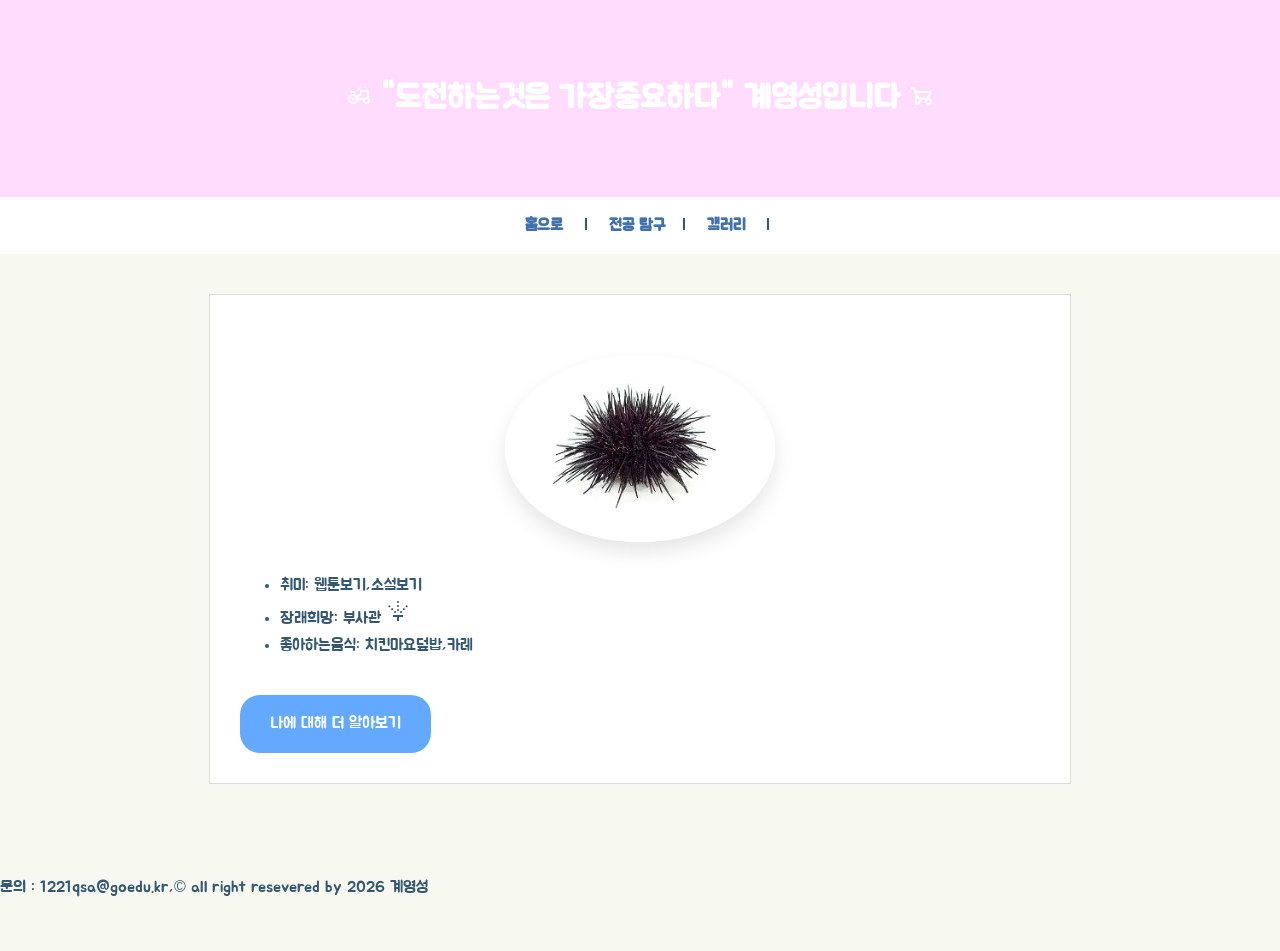
<file: index.html>
<!DOCTYPE html>
<html lang="ko">
<head>
    <meta charset="UTF-8">
    <meta name="viewport" content="width=device-width, initial-scale=1.0">
    <title>홈 페이지</title>

    <link rel="preconnect" href="https://fonts.googleapis.com">
<link rel="preconnect" href="https://fonts.gstatic.com" crossorigin>
<link href="https://fonts.googleapis.com/css2?family=Jua&display=swap" rel="stylesheet">

<link rel="stylesheet" href="https://fonts.googleapis.com/css2?family=Material+Symbols+Outlined:opsz,wght,FILL,GRAD@20..48,100..700,0..1,-50..200&" />
    <link rel="stylesheet" href="./style.css">

</head>
<body> 
    <header>
        <h1>
            
                        <span class="material-symbols-outlined">
            agriculture
            </span>
            "도전하는것은 가장중요하다" 계영성입니다
                        <span class="material-symbols-outlined">
            garden_cart
            </span>
        </h1>
    </header>

     <nav>
     <a href="index.html"><span class="material-symbols-outlined"></span>홈으로</a> |
        <a href="subject.html"><span class="material-symbols-outlined"></span>전공 탐구</a>|
        
        <a href="gallery.html" ><span class="material-symbols-outlined"></span>갤러리</a> |
        

    </nav>

    <main>
        <img src="images/me.webp" alt="내 별명 사진">
        <p>
        <ul>
        <li>취미: 웹툰보기,소설보기</li>
        <li>장래희망: 부사관            <span class="material-symbols-outlined">
            sprinkler
            </span></li>
        <li>좋아하는음식: 치킨마요덮밥,카레</li>
        </ul>
        </p>
        <a href="#" class="my-button">나에 대해 더 알아보기</a>
    </main>

    <footer>
        문의 : 1221qsa@goedu.kr,&copy; all right resevered by 2026 계영성
    </footer>
</body>
</html>
</file>
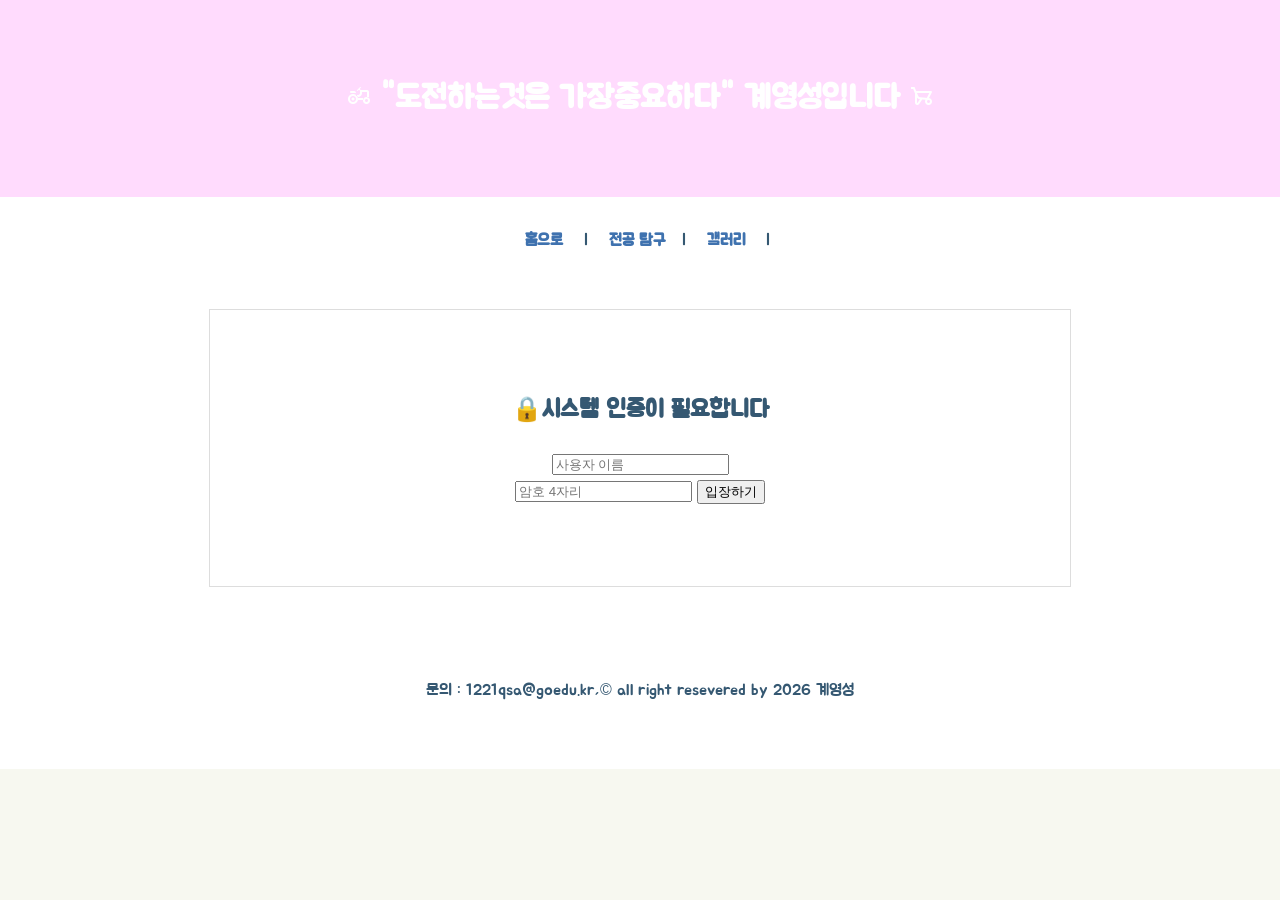
<file: gallery.html>
<!DOCTYPE html>
<html lang="ko">
<head>
    <meta charset="UTF-8">
    <meta name="viewport" content="width=device-width, initial-scale=1.0">
    <title>홈 페이지</title>

    <link rel="preconnect" href="https://fonts.googleapis.com">
<link rel="preconnect" href="https://fonts.gstatic.com" crossorigin>
<link href="https://fonts.googleapis.com/css2?family=Jua&display=swap" rel="stylesheet">

<link rel="stylesheet" href="https://fonts.googleapis.com/css2?family=Material+Symbols+Outlined:opsz,wght,FILL,GRAD@20..48,100..700,0..1,-50..200&" />
    <link rel="stylesheet" href="./style.css">

</head>
<body> 
    <header>
        <h1>
            
                        <span class="material-symbols-outlined">
            agriculture
            </span>
            "도전하는것은 가장중요하다" 계영성입니다
                        <span class="material-symbols-outlined">
            garden_cart
            </span>
        </h1>
    </header>

    <nav>
        <nav>
     <a href="index.html"><span class="material-symbols-outlined"></span>홈으로</a> |
        <a href="subject.html"><span class="material-symbols-outlined"></span>전공 탐구</a>|
        
        <a href="gallery.html" ><span class="material-symbols-outlined"></span>갤러리</a> |
        

    </nav>

    <main>

        <div id="login-box" style="text-align: center; margin: 50px;">
            <h2> 🔒시스템 인증이 필요합니다</h2>
            <input type="text" id="userId" placeholder="사용자 이름"></br>
            <input type="password" id="userPw" placeholder="암호 4자리">
            <button onclick="checkLogin()">입장하기</button>

        </div>
        
        
        <div id="secret-area" style="display: none;">
            <h3 style="color: #2e7d32;">👏<span id="user-display"></span>님,반갑습니다!</h3>

        



            

            


        <div class="display-box">
            <img id="targetimg" src="./images/ddada.jpg" style="width: 100%;
            max-width: 500px;"/>
            <p id="targetDesc">과일&채소요리</p>
        </div>

        <div class="thumb-list">
            <img src="images/ddada.jpg" alt="실습1" onclick="show('./images/ddada.jpg','과일모둠!')">
            <img src="images/zzsc.jpg" alt="실습2" onclick="show('./images/zzsc.jpg','수박')">
            <img src="images/zxc.jpg" alt="실습3" onclick="show('./images/zxc.jpg','달걀토마토볶음')">
             <img src="images/qwe.jpg" alt="실습4" onclick="show('./images/qwe.jpg','방울 토마토 마리네이드')">
             <img src="images/lkj.jpg" alt="실습5" onclick="show('./images/lkj.jpg','방울 토마토 구이')">
             <img src="images/gg.webp" alt="실습6" onclick="show('./images/gg.webp','방울 토마토 올리브 절임')">
             <img src="images/zz.jpg" alt="실습7" onclick="show('./images/zz.jpg','과일 요거트')">
             <img src="images/qqq.jpg"  alt="실습8"onclick="show('./images/qqq.jpg','과일 샐러드')">
             <img src="images/kkk.jpg" alt="실습9" onclick="show('./images/kkk.jpg','과일 화채')">
             <img src="images/hhhh.png" alt="실습10" onclick="show('./images/hhhh.png','과일 꼬치')">
        </div>






         


            <hr>
            <div id="settings" style="margin-top: 30px ; padding: 20px; border: 1px solid #ddd; background:#fff ;">
                <h4> 🔑 시스템 보안 설정 </h4>
                <p style="font-size: 0.9em; color: #666;">보안을 위해 정기적으로 비밀번호를 변경해주세요.</p>
                <input type="password" id="newPw" placeholder="새 비밀번호 입력" />
                <button onclick="changePassword()">비밀번호 변경</button>
                <button onclick="logout()">로그아웃</button>
            </div>
      
    </main>

    <footer>
        문의 : 1221qsa@goedu.kr,&copy; all right resevered by 2026 계영성
    </footer>
    <script>
        function show(imgPath, text){
            document.getElementById("targetimg").src=imgPath;
            document.getElementById("targetDesc").innerText=text;
        }







        function checkLogin(){
        let name = document.getElementById("userId").value;
        let pw = document.getElementById("userPw").value;

        let currentPw = localStorage.getItem("userPassword") || "1234" ;

        if (pw === currentPw && name !== "" ) {
            localStorage.setItem("isLoggedIn","true")
            localStorage.setItem("savedName",name);
            localStorage.setItem("userPassword",currentPw);

            alert(name + "님, 인증 정보가 저장소에 기록되었습니다.");

            document.getElementById("login-box").style.display="none";
            document.getElementById("secret-area").style.display="block";
            document.getElementById("user-display").innerText= name ;

        } else {
            alert("암호가 일치하지 않습니다. 다시 시도하십시오");
        }
      }
      window.onload = function() {
        let isLoggedIn = localStorage.getItem("isLoggedIn");

        let savedName = localStorage.getItem("savedName");

        if (isLoggedIn === "true") {
            document.getElementById("login-box").style.display = "none";
            document.getElementById("secret-area").style.display = "block";
            document.getElementById("user-display").innerText = savedName;
        }
      };
      function changePassword() {
        let newPw = document.getElementById("newPw").value;
        if (newPw.length < 4) { 
            alert("암호는 4자리 이상이어야 합니다.");
         return;
         }


        localStorage.setItem("userPassword", newPw) ;
        
        alert("비밀번호가 변경되었습니다.");

        document.getElementById("newPw").value = "";
      }
      function logout() {
        if (confirm("로그아웃 하시겠습니까?")) {
            localStorage.removeItem("isLoggedIn");
            localStorage.removeItem("savedName");
            location.href = "index.html";

        }
      }







        
    </script>







</body>
</html>
</file>
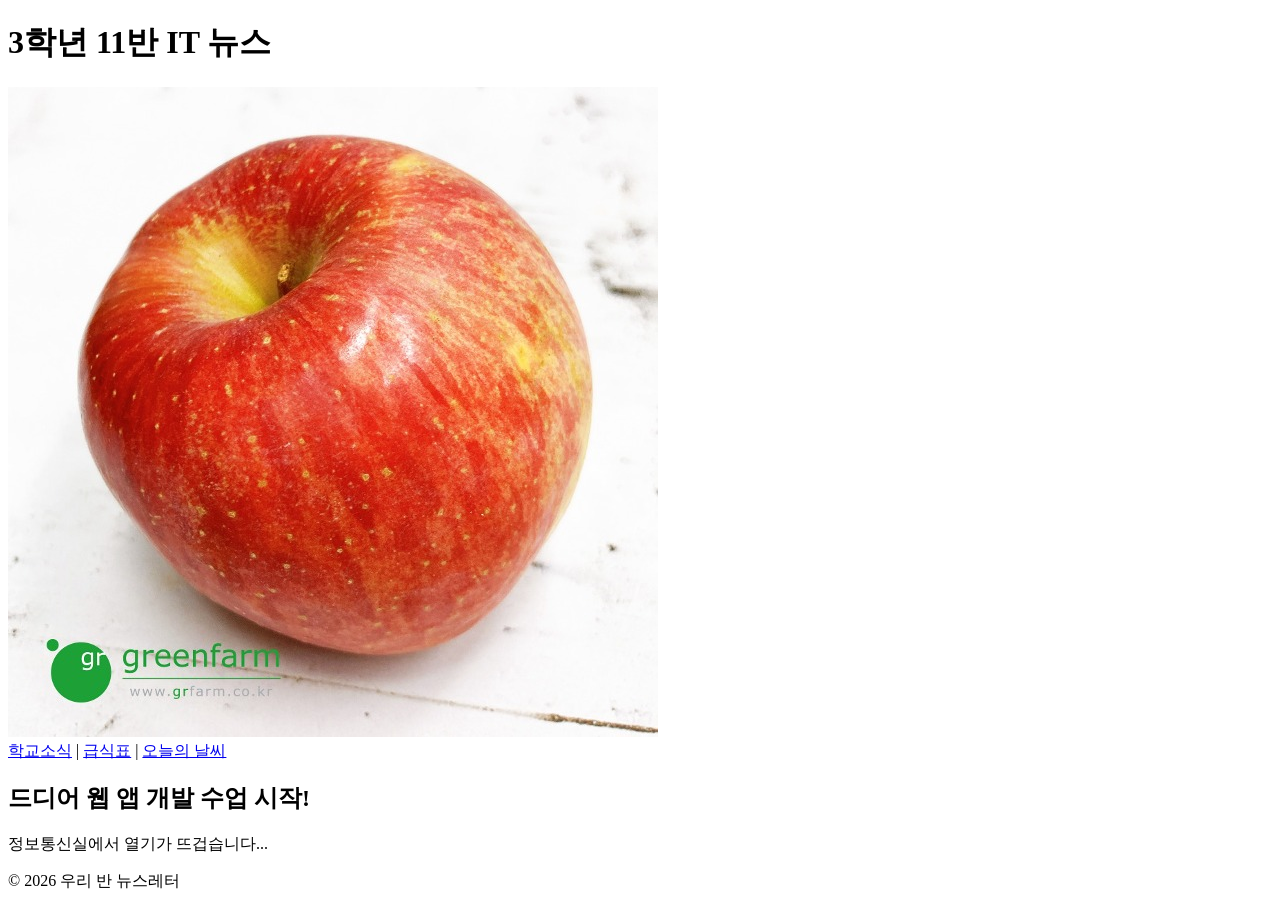
<file: news.html>
<!doctype html>
<html lang="ko">
  <head>
    <meta charset="UTF-8" />
    <meta name="viewport" content="width=device-width, initial-scale=1.0" />
    <title>우리반 뉴스레터(I Do)</title>
  </head>
  <body>
    <header>
      <h1>3학년 11반 IT 뉴스</h1>
    </header>
    <img src="images/Borkh.jpg" alt="내 사진" />
    <nav>
      <a href="#">학교소식</a> | <a href="#">급식표</a> |
      <a href="#">오늘의 날씨</a>
    </nav>
    <main>
      <article>
        <h2>드디어 웹 앱 개발 수업 시작!</h2>
        <p>정보통신실에서 열기가 뜨겁습니다...</p>
      </article>
    </main>
    <footer><p>&copy; 2026 우리 반 뉴스레터</p></footer>
  </body>
</html>
</file>
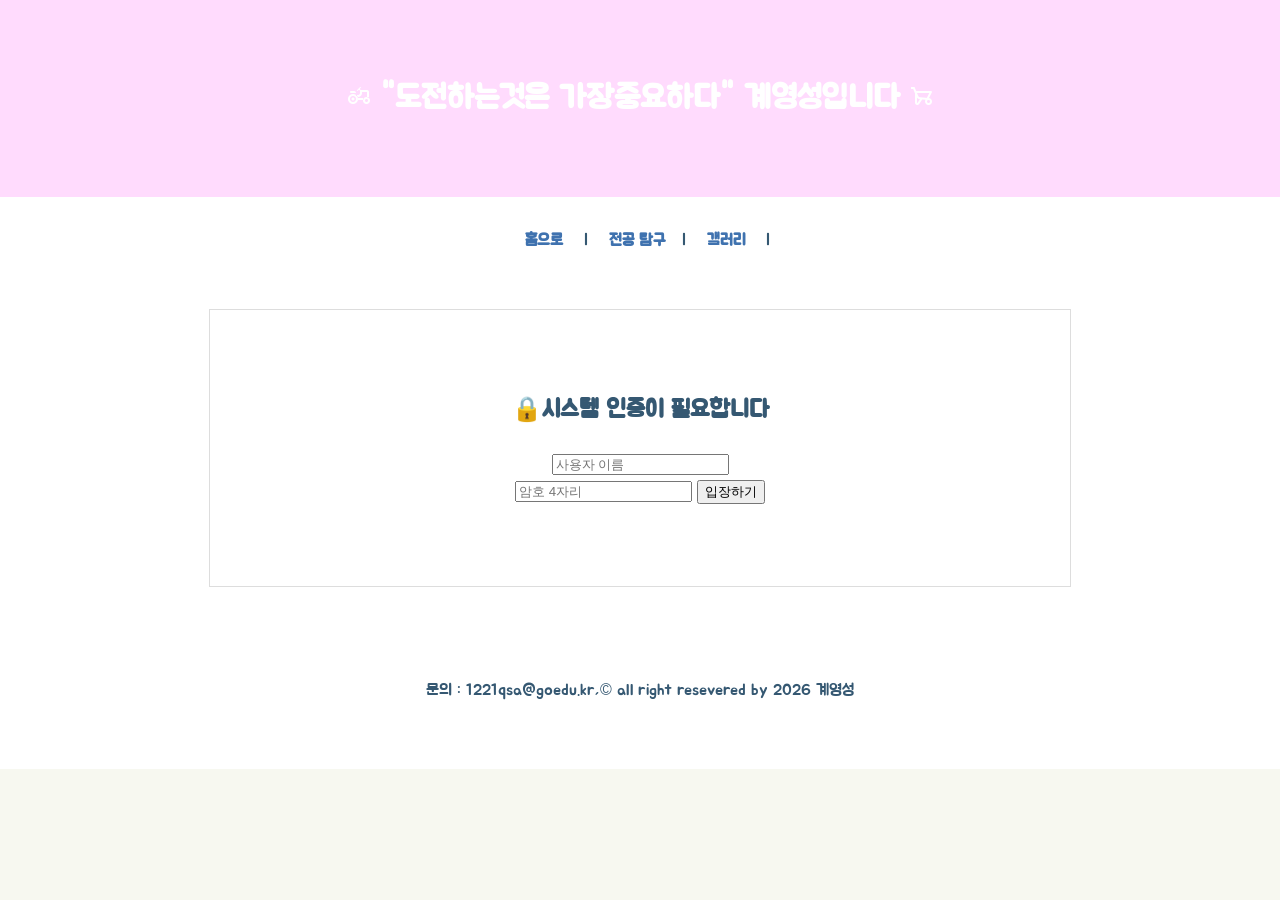
<file: subject.html>
<!DOCTYPE html>
<html lang="ko">
<head>
    <meta charset="UTF-8">
    <meta name="viewport" content="width=device-width, initial-scale=1.0">
    <title>홈 페이지</title>

    <link rel="preconnect" href="https://fonts.googleapis.com">
<link rel="preconnect" href="https://fonts.gstatic.com" crossorigin>
<link href="https://fonts.googleapis.com/css2?family=Jua&display=swap" rel="stylesheet">

<link rel="stylesheet" href="https://fonts.googleapis.com/css2?family=Material+Symbols+Outlined:opsz,wght,FILL,GRAD@20..48,100..700,0..1,-50..200&" />
    <link rel="stylesheet" href="./style.css">

</head>
<body> 
    <header>
        <h1>
            
                        <span class="material-symbols-outlined">
            agriculture
            </span>
            "도전하는것은 가장중요하다" 계영성입니다
                        <span class="material-symbols-outlined">
            garden_cart
            </span>
        </h1>
    </header>

    <nav>
         <nav>
     <a href="index.html"><span class="material-symbols-outlined"></span>홈으로</a> |
        <a href="subject.html"><span class="material-symbols-outlined"></span>전공 탐구</a>|
        
        <a href="gallery.html" ><span class="material-symbols-outlined"></span>갤러리</a> |
        

    </nav>


    <main>
        <div id="login-box" style="text-align: center; margin: 50px;">
            <h2> 🔒시스템 인증이 필요합니다</h2>
            <input type="text" id="userId" placeholder="사용자 이름"></br>
            <input type="password" id="userPw" placeholder="암호 4자리">
            <button onclick="checkLogin()">입장하기</button>

        </div>
        <div id="secret-area" style="display: none;">
            <h3 style="color: #2e7d32;">👏<span id="user-display"></span>님,반갑습니다!</h3>

            
            
            <section class="agriculture-portfolio">
            <article class="crop-item">
                <figure class="crop-image">
                    <img src="./images/ssss.webp" alt="직접 재배한 농작물 사진">
                    <figcaption>그림1.본인이 직접 재배한 농작물 실물</figcaption>
                    <img src="./images/daa.png" alt="직접 재배한 농작물 사진">
                    <figcaption>그림2.본인이 직접 재배한 농작물 실물</figcaption>
                    <img src="./images/srs.jpg" alt="직접 재배한 농작물 사진">
                    <figcaption>그림3.본인이 직접 재배한 농작물 실물</figcaption>
                </figure>

                <div class="crop-details">
                    <h3>농작물 명칭: 상추</h3>

                    <section class="info-block">
                        <h4>재배 및 생산 특성</h4>
                        <ul>
                            <li><strong>품종:</strong>꽃상추/상추</li>
                            <li><strong>재배환경: 시설 재배 / 노지 재배등</strong></li>
                            <li><strong>먹는법:</strong>일반적으로는 매끄러운 면이 위로 가게 싸먹지만 매끈한 면이 겉으로 나오도록 뒤집어서 싸 먹는 게 더 낫다는 사람들도 있다. 옛날에는 그렇게 먹으면 체하지 않는다고 여겼다 하는데 가운데 심 때문에 거꾸로 싸먹기 어렵다 싶으면 그 부분을 지그시 눌러주면 싸기가 편하다.</li>
                            <li><strong>역사:</strong>가장 오래된 기록에 따르면 한민족은 최소한 삼국시대 고구려에서부터 상추를 먹고 있었다고 기록되어 있다</li>
                            <li><strong>명칭의변화:</strong>상추라는 식물은 원래 가시상추라는 식물로, 유럽과 북아프리카, 서아시아가 원산지인데 국내로는 중국을 거쳐서 들어왔기에 중국식 어원대로 생채(生菜)라고 불렀으나, 시간이 지나면서 이름이 변하여 지금은 '상추'라고 부른다. 이전에는 '상치'가 표준어였기에 상치라고 불렀고 우리말 바로쓰기 캠페인에서 항상 '상추(X)·상치(O)'라고 가르치던 단어였기 때문에 아직도 '상치'라고 기억하는 사람들도 많지만, 통계 조사 결과 '상추'의 사용 빈도가 더 많은 것이 확인되어 1988년 이후엔 '상추'만 표준어로 인정하도록 변경되었다.</li>
                        </ul>
                    </section>

                    <section class="info-block distribution">
                        <h4>유통 구조 설계</h4>
                        <div class="step-guide">
                            <span>생산지(나)</span> → <span>로컬푸드 직매장</span> → <SPan>최종 소비자</SPan>
                        </div>
                        <ul>
                            <li>
                                <strong>물류 방식:</strong> 저온 유통(cold Chain)활용 여부 등
                            </li>
                            <li><strong>판매 정략:</strong> 직거래 / 온라인 마켓 등</li>
                        </ul>
                    </section>
                </div>
            </article>
            </section>
            <section id="order-area">
            <hr>
            <h2>📦온라인 주문하기</h2>
            <form action="">
                <div class="input-row">
                    <div class="input-group">
                    <label for="">주문자 성함</label>
                    <input type="text" id="userName" placeholder="실명을 입력하세요">
                </div>
                     <div class="input-group">
                    <label for="">연락처</label>
                    <input type="text" id="userPhone" placeholder="010-0000-0000">
                </div>


                <div class="input-group">
                    <label for="quantity"> 주문 수량 (박스)</label>
                    <input type="number" id="quantity" value="1" min="1" max="10">
                </div>
                </div>


                <div class="input-row">
                <div class="input-group">
                <label for="unitWeight">구매 단위 선택</label>
                <select  id="unitWeight">
                    <option value="15000">유기농 방울토마토 1kg (15,000원)</option>
                    <option value="40000">유기농 방울토마토 3kg (40,000원)</option>
                    <option value="60000">유기농 방울토마토 5kg (60,000원)</option>
                </select>
                </div>
                </div>            
                <div class="input-group">
                    <label for="">배송 방식 선택</label>
                    <select name="" id="deliveryFee">
                        <option value="3000">일반택배 (3,000)</option>
                        <option value="5000">신선 새벽 배송 (5,000)</option>
                        <option value="0">광주 로컬푸드 매장 픽업 (무료)</option>
                    </select>
                </div>
                    <div class="input-group">
                    <label for="">배송 메시지</label>
                   <textarea  id="orderMessage" placeholder="부재 시 문 앞에 놓아주세여"></textarea>  
                </div>
                
                <button type="button" class="order-btn" onclick="processOrder()">
                    지금 바로 주문 완료
                </button>

                <div id="receipt" class="receipt-box"></div>
            </form>
        </section>
        <hr>
            <div id="settings" style="margin-top: 30px ; padding: 20px; border: 1px solid #ddd; background:#fff ;">
                <h4> 🔑 시스템 보안 설정 </h4>
                <p style="font-size: 0.9em; color: #666;">보안을 위해 정기적으로 비밀번호를 변경해주세요.</p>
                <input type="password" id="newPw" placeholder="새 비밀번호 입력" />
                <button onclick="changePassword()">비밀번호 변경</button>
                <button onclick="logout()">로그아웃</button>
            </div>
        </div>
    </main>

    <footer>
        문의 : 1221qsa@goedu.kr,&copy; all right resevered by 2026 계영성
    </footer>

    <script>
      function processOrder()  {
        //1. 데이터 가져오기
        let name = document.getElementById('userName').value;
        let phone = document.getElementById('userPhone').value;
        let quantity = Number(document.getElementById("quantity").value);
        let deliveryFee = Number (document.getElementById("deliveryFee").value);
        let message = document.getElementById("orderMessage").value; // 미정의된 변수 해결을 위해 추가

       
        //2. 선택한 상품의 가격과 이름 정보 추출
        let unitSelect = document.getElementById("unitWeight");
        let productPrice = Number(unitSelect.value);
        let productName = unitSelect.options[unitSelect.selectedIndex].text;

        //3. 배송비 무료 조건 구현
        let basePrice = productPrice * quantity;

        if(basePrice >= 30000){
            deliveryFee = 0; //3만원 이상시 배송비 무료
        }

        
        let totalPrice = basePrice + deliveryFee;
        

        //2. 주문 시각 및 입력 검사
        let dateString = new Date().toLocaleString();

        if (name === "" || phone === "") {
            alert("⚠️ 정보를 모두 입력 해주세요!");
       return;
     } 

        //3. 영수증 출력
        let receipt = document.getElementById('receipt');
        receipt.innerHTML = `
        <h3>📜 주문 확인 영수증</h3>
        <p style = "color:gray; font-size:0.8em;">주문 시각: ${dateString}</p>
        <hr>
        <p><strong>주문자:</strong> ${name} 님</P>
        <p><strong>연락처:</strong> ${phone}</P>
        <p><strong>주문 상품:</strong> ${productName}</P>
        <p><strong>주문 수량:</strong> ${quantity}박스</P>
        <p><strong>배송비 :</strong>
            ${deliveryFee === 0 ? "무료 배송" : deliveryFee.toLocaleString() + "원"}
            </P>
            <p><strong>요청사항:</strong> ${message || "없음"}</P>
        
        <hr>
        <p style="font-size: 1.2em; margin-top: 10px;">
            <strong>최종 결제 금액:

            <span style="color:red;">${totalPrice.toLocaleString()}원</span>
            </strong>
            </P>
            <hr>
        <p style="text-align:center;">이용해주셔서 감사합니다 🍯</P>
        `;

            //5. 숨겨져 있던 영수증 상자 보여주기
            receipt.style.display = "block";
      }
      function checkLogin(){
        let name = document.getElementById("userId").value;
        let pw = document.getElementById("userPw").value;

        let currentPw = localStorage.getItem("userPassword") || "1234" ;

        if (pw === currentPw && name !== "" ) {
            localStorage.setItem("isLoggedIn","true")
            localStorage.setItem("savedName",name);
            localStorage.setItem("userPassword",currentPw);

            alert(name + "님, 인증 정보가 저장소에 기록되었습니다.");

            document.getElementById("login-box").style.display="none";
            document.getElementById("secret-area").style.display="block";
            document.getElementById("user-display").innerText= name ;

        } else {
            alert("암호가 일치하지 않습니다. 다시 시도하십시오");
        }
      }
      window.onload = function() {
        let isLoggedIn = localStorage.getItem("isLoggedIn");

        let savedName = localStorage.getItem("savedName");

        if (isLoggedIn === "true") {
            document.getElementById("login-box").style.display = "none";
            document.getElementById("secret-area").style.display = "block";
            document.getElementById("user-display").innerText = savedName;
        }
      };
      function changePassword() {
        let newPw = document.getElementById("newPw").value;
        if (newPw.length < 4) { 
            alert("암호는 4자리 이상이어야 합니다.");
         return;
         }


        localStorage.setItem("userPassword", newPw) ;
        
        alert("비밀번호가 변경되었습니다.");

        document.getElementById("newPw").value = "";
      }
      function logout() {
        if (confirm("로그아웃 하시겠습니까?")) {
            localStorage.removeItem("isLoggedIn");
            localStorage.removeItem("savedName");
            location.href = "index.html";

        }
      }
    </script>
</body>
</html>
</file>
<file: style.css>
/* 1. 전체 배경색과 기본 폰트 */
body {
  font-family: "Jua", sans-serif;
  background-color: #f7f8f0;
  color: #355872;
  line-height: 1.7;
  margin: 0;
}
/* 2. 상단 헤더 꾸미기 */
header {
  background-color: #ffdbfd;
  color: white;
  text-align: center;
  padding: 50px 0;
}
/* 3. 메뉴바(Nav) 꾸미기 */
nav {
  text-align: center;
  padding: 15px;
  background-color: white;
}
nav a {
  margin: 0 15px;
  text-decoration: none;
  font-weight: bold;
  color: #3f72af;
}
/* 4. 이미지 (사진) 예쁘게 만들기 */
img {
  display: block;
  margin: 30px auto;
  width: 250px;
  border-radius: 50%;
  border: 10px solid white;
  box-shadow: 0 10px 20px rgba(0, 0, 0, 0.1);
}
header,
footer {
  padding: 50px 0;
}

main {
  width: 80;
  max-width: 800px;
  margin: 40px auto;
  padding: 30px;
  background-color: white;
  border: 1px solid #ddd;
}
.my-button {
  display: inline-block;
  padding: 15px 30px;
  background-color: #63a9ff;
  color: white;
  text-decoration: none;
  border-radius: 20px;
  margin-top: 20px;
  transition: 0.3s;
}
.my-button:hover {
  background-color: #112d4e;
  transform: translateY(-3px);
}
.material-symbols-outlined {
  font-variation-settings:
    "FILL" 0,
    "wght" 400,
    "GRAD" 0,
    "opsz" 24;
}

/* 전공페이지 스타일 */
.crop-item {
  display: flex;
  gap: 50px;
  padding: 30px;
  border-radius: 15px;
  background-color: #f9fdf9;
}

.crop-image {
  flex: 1;
}

.crop-details {
  flex: 1.5;
}

.step-guide {
  border: 1px dashed #4caf50;
  text-align: center;
}

/* 1. 주문서 구역 전체 디자인 */
#order-area {
  margin-top: 60px;
  padding: 30px;
  background-color: #f4f9f4;
  border: 1px solid #e0e0e0;
  border-radius: 20px;
}

/* 2. 🚩Flexbox 마법 적용 구역 */
form {
  display: flex;
  flex-direction: column;
  gap: 20px;
  max-width: 500px;
}

/* 3. 입력창 세부 정렬 */
.input-group {
  display: flex;
  flex-direction: column;
  gap: 5px;
}

/* 8강 시작 */
/* 1. 성함과 연락처 가로 정렬 */
.input-row {
  display: flex;
  gap: 15px;
  margin-bottom: 20px;
}

.input-row .input-group {
  flex: 1; /* 똑같은 비율로 칸 나눠 갖기 */
}

/* 2. 입력창을 클릭했을 떄 효과*/
.input-group input:focus,
.input-group textarea:focus {
  outline: none;
  border-color: #4caf50; /* 초록색 테두리 */
  box-shadow: 0 0 8px rgba(76, 175, 80, 0.2); /* 은은한 빛효과 */
}

/* 3. 배송 방식(select) 깔끔하게 만들기*/
select {
  width: 100%;
  padding: 10px;
  border-radius: 8px;
  border: 1px solid #ddd;
  background-color: white;
}

.input-group input,
.input-group textarea {
  padding: 10px;
  border-radius: 8px;
  border: 1px solid #ddd;
  background-color: white;
}

/* 4. 주문 버트 스타일*/
.order-btn {
  background-color: #2e7d32; /*배경색 지정*/
  color: white; /* 글자색: 흰색 */
  padding: 15px; /* 안여백 15px */
  border: none; /* 경계선 : 없음 */
  border-radius: 8px; /* 모서리를 둥글게 */
  width: 100%; /* 폭 : 부모의 100% */
  font-size: 18px; /* 폰트 크기 */
  font-weight: bold; /* 두껍게 */
  cursor: pointer; /* 마우스 포인터 변경 */
  transition: 0.1s; /* 변화를 부드럽게 */
}

.order-btn:hover {
  background-color: #388e3c;
  transform: translate(2px);
}

.order-btn:active {
  transform: translate(5px);
}

/* 영수증 스타일 */
.receipt-box {
  margin-top: 30px;
  padding: 20px;
  border: 2px dashed #4caf50; /* 영수증 느낌의 점선 */
  background-color: #fff;
  border-radius: 10px;
  display: none;
}

.thumb-list img {
  width: 100px; /* 목록 이미지는 작게 */
  height: 100px;
  border-radius: 10px; /* 살짝만 둥글게 */
  display: inline-block; /* 가로로 나열 */
  margin: 5px;
  cursor: pointer;
  object-fit: cover;
}

#targetimg {
  width: 100%;
  max-width: 500px;
  border-radius: 15px; /* 메인 이미지는 사각형 유지 */
  margin: 0 auto;
}

/* style.css에 추가 또는 수정 */
.thumb-list {
  display: flex; /* 가로로 나열 */
  flex-wrap: wrap; /* 칸이 모자라면 다음 줄로 */
  justify-content: center;
  gap: 10px; /* 이미지 사이 간격 */
  margin-top: 20px;
}

.thumb-list img {
  width: 80px; /* 작은 이미지 크기 고정 */
  height: 80px;
  border-radius: 10px; /* 동그라미 대신 살짝 둥근 사각형 */
  cursor: pointer; /* 마우스를 올리면 손가락 모양으로 변경 */
  object-fit: cover; /* 이미지가 비율에 맞게 꽉 차도록 */
  border: 2px solid #ddd;
}

/* 갤러리 이미지 목록 컨테이너 */
.thumb-list {
  display: grid; /* 그리드 레이아웃 적용 */
  grid-template-columns: repeat(
    auto-fill,
    minmax(100px, 1fr)
  ); /* 화면 너비에 맞춰 자동 배열 */
  gap: 15px; /* 이미지 사이의 간격 */
  margin-top: 30px;
  justify-items: center; /* 아이템 중앙 정렬 */
}

/* 썸네일 이미지 스타일 */
.thumb-list img {
  width: 100px;
  height: 100px;
  border-radius: 12px !important; /* 원형(50%) 설정을 무시하고 사각형으로 고정 */
  border: 2px solid #eee;
  cursor: pointer;
  object-fit: cover; /* 이미지가 찌그러지지 않게 꽉 채움 */
  margin: 0; /* 기존의 마진 초기화 */
  transition:
    transform 0.2s,
    border-color 0.2s;
}

/* 마우스를 올렸을 때 효과 */
.thumb-list img:hover {
  transform: scale(1.05); /* 살짝 커지는 효과 */
  border-color: #4caf50; /* 강조 색상 */
}
</file>
